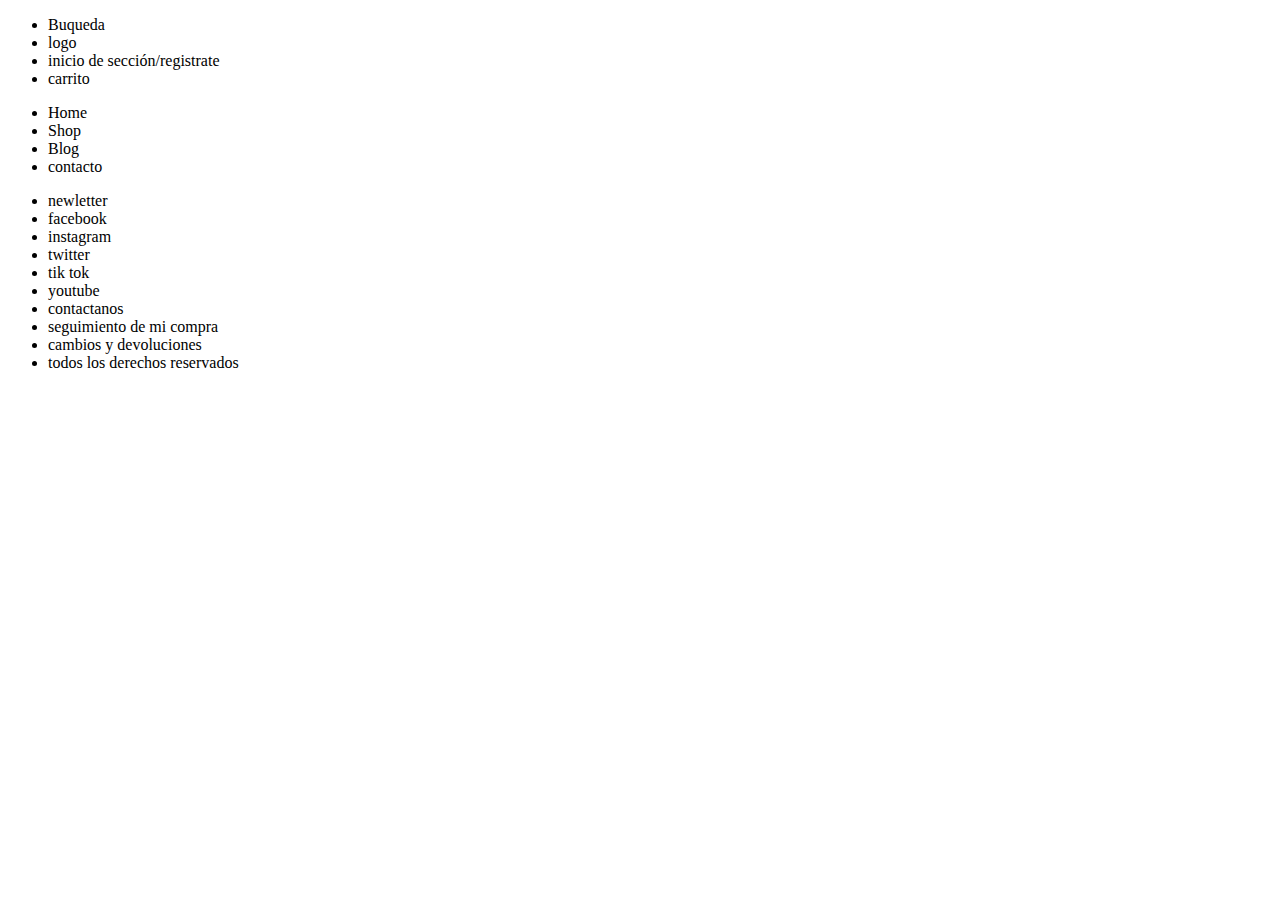
<file: Pages/aboutus.html>
<!DOCTYPE html>
<html lang="en">
<head>
    <meta charset="UTF-8">
    <meta name="viewport" content="width=device-width, initial-scale=1.0">
        <title>Glam and glossy</title>
      </head>
      <body>
        <!--Este va a ser  el navbar 1-->
        <ul>
          <li>Buqueda</li>
          <li>logo</li>
          <li>inicio de sección/registrate</li>
          <li>carrito</li>
        </ul>
        <!--Este va a ser el navbar 2-->
      <ul>
      <li>Home</li>
      <li>Shop</li>
      <li>Blog</li>
      <li>contacto</li>
      </ul>
    <!--Aquí va el título-->
    <ul>
      <li>newletter</li>
      <li>facebook</li>
      <li>instagram</li>
      <li>twitter</li>
      <li>tik tok</li>
      <li>youtube</li>
      <li>contactanos</li>
      <li>seguimiento de mi compra</li>
      <li>cambios y devoluciones</li>
      <li>todos los derechos reservados</li>
    </ul>
      </body>
</html>
</file>
